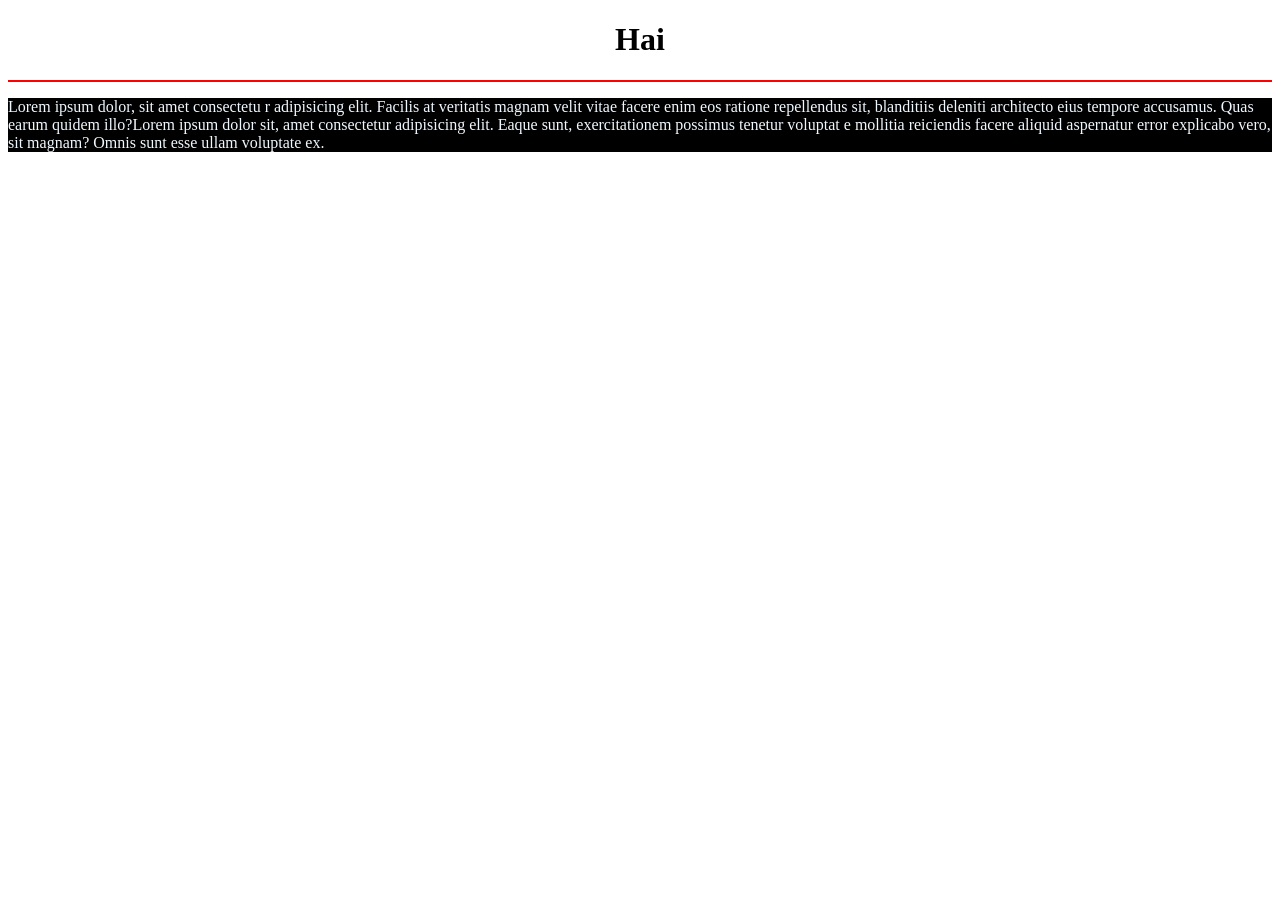
<file: index.html>
<!DOCTYPE html>
<html lang="en">
<head>
    <meta charset="UTF-8">
    <meta name="viewport" content="width=device-width, initial-scale=1.0">
    <title>In Line css</title>
</head>
<body>
    <h1 align="center">Hai </h1>
    <hr color="red">
    <p style="background-color: black; color: aliceblue;" >Lorem ipsum dolor, sit amet consectetu
        r adipisicing elit. Facilis at veritatis magnam velit vitae facere
         enim eos ratione repellendus sit, blanditiis deleniti architecto eius tempore accusamus.
          Quas earum quidem illo?Lorem ipsum dolor sit, amet consectetur adipisicing elit. Eaque sunt, 
          exercitationem possimus tenetur voluptat
         e mollitia reiciendis facere aliquid aspernatur error explicabo vero, sit magnam? Omnis sunt esse 
         ullam voluptate ex.</p>
    
</body>
</html>
</file>
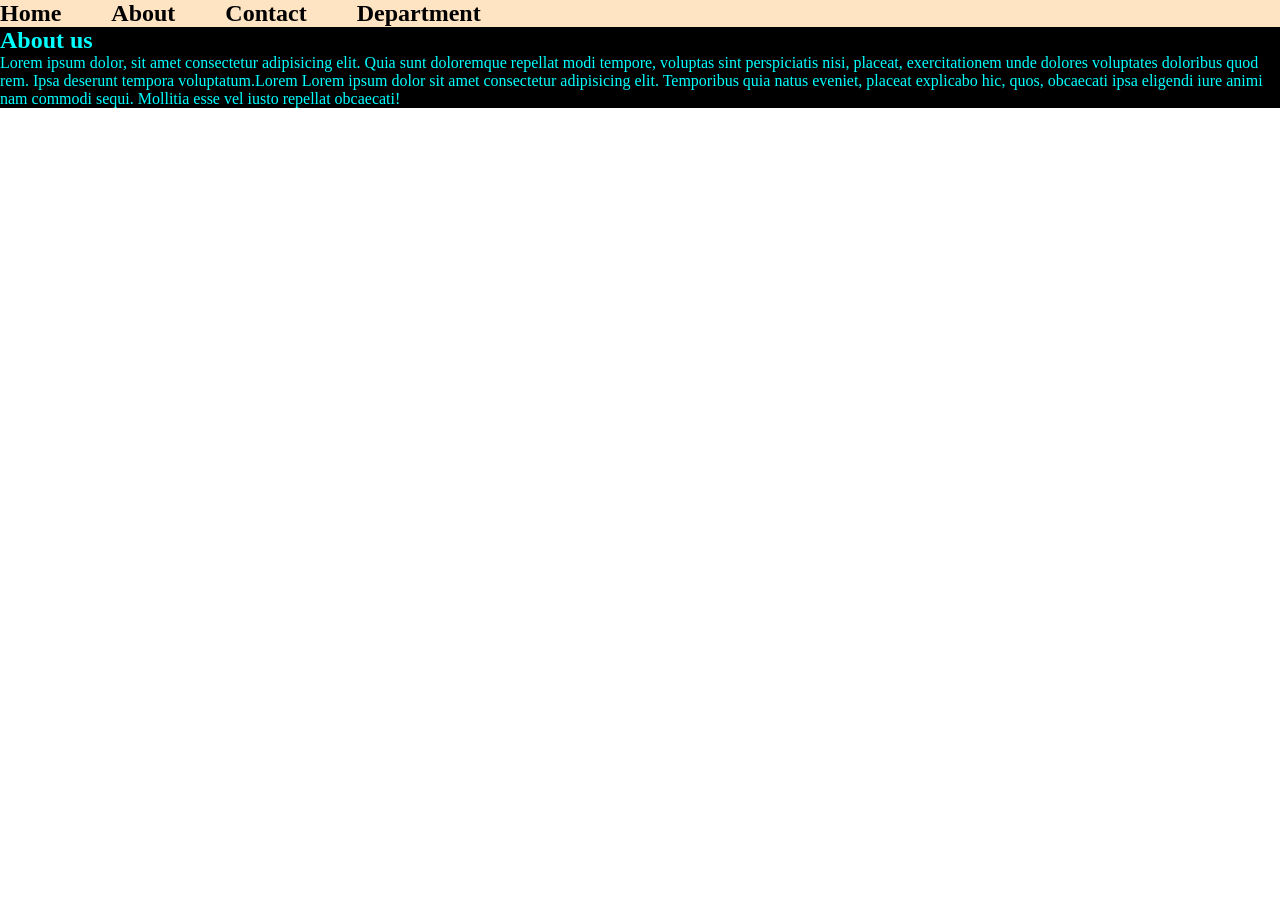
<file: Home.html>
<!DOCTYPE html>
<html lang="en">
<head>
    <meta charset="UTF-8">
    <meta name="viewport" content="width=device-width, initial-scale=1.0">
    <title>Extrenal CSS</title>
    <link rel="stylesheet" href="style.css">
</head>
<body>
    <nav class="Navbar">
        <h2>Home</h2>
        <h2>About</h2>
        <h2>Contact</h2>
        <h2>Department</h2>
    </nav>
    <div class="Hero">
        <h2>About us</h2>
        <p>Lorem ipsum dolor, sit amet consectetur adipisicing elit. Quia sunt doloremque repellat 
            modi tempore, voluptas sint perspiciatis nisi, placeat, exercitationem unde dolores voluptates 
            doloribus quod rem. Ipsa deserunt tempora voluptatum.Lorem Lorem ipsum dolor sit amet consectetur 
            adipisicing elit. Temporibus quia natus eveniet, placeat explicabo hic, quos, obcaecati ipsa eligendi 
            iure animi nam commodi sequi. Mollitia esse vel iusto repellat obcaecati!</p>
    </div>
</body>
</html>
</file>
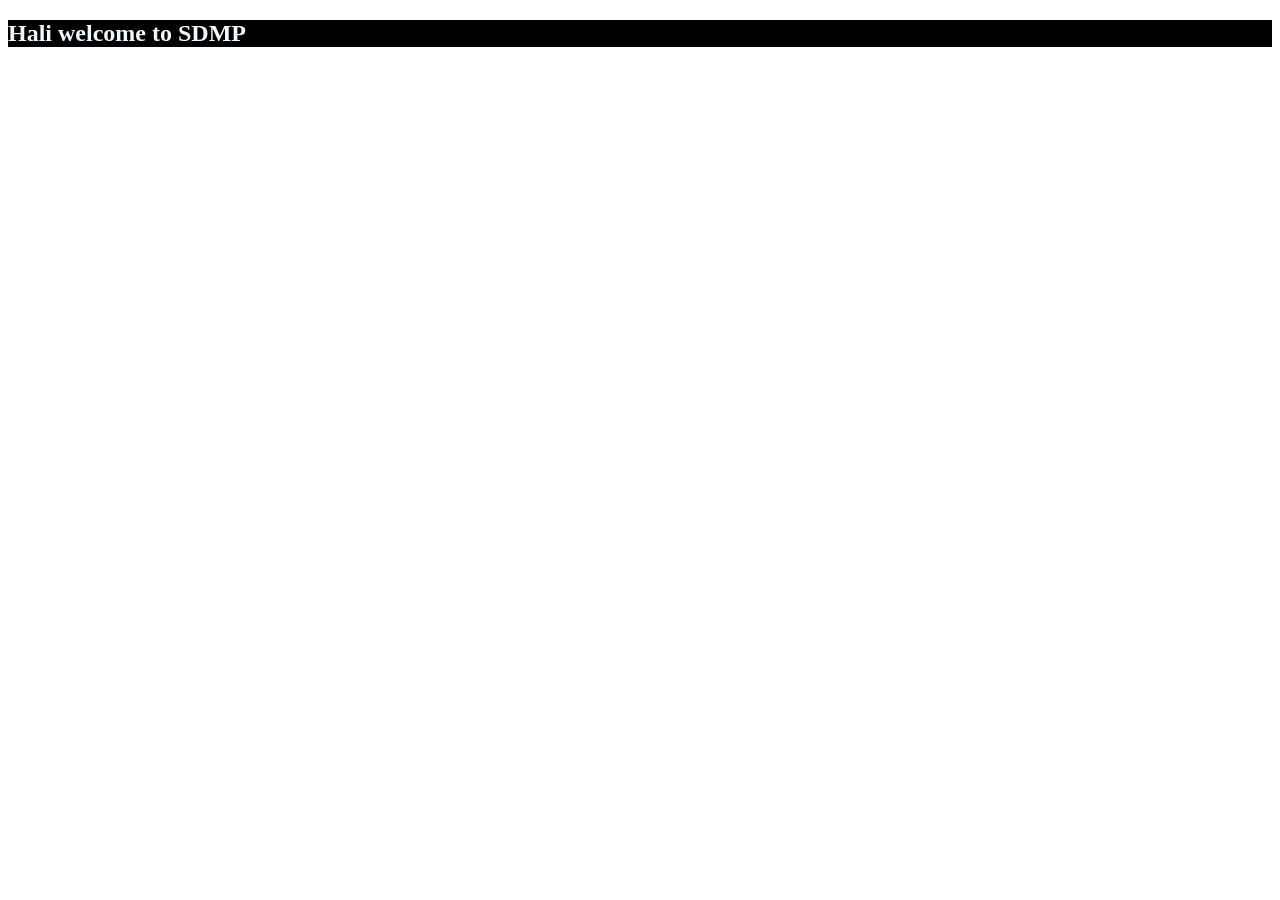
<file: internal.html>
<!DOCTYPE html>
<html lang="en">
<head>
    <meta charset="UTF-8">
    <meta name="viewport" content="width=device-width, initial-scale=1.0">
    <title>Inner CSS</title>
    <style>
        h2{
            background-color: black;
            color: aliceblue;

        }
    </style>
</head>
<body>
    <h2 class="h2">Hali welcome to SDMP</h2>
</body>
</html>
</file>
<file: style.css>
*{
    margin: 0;
    padding: 0;
}
.Navbar{
    display: flex;
    background-color: bisque;
    gap: 50px;
}
.Hero{
    background-color: black;
    color: aqua;
}
</file>
